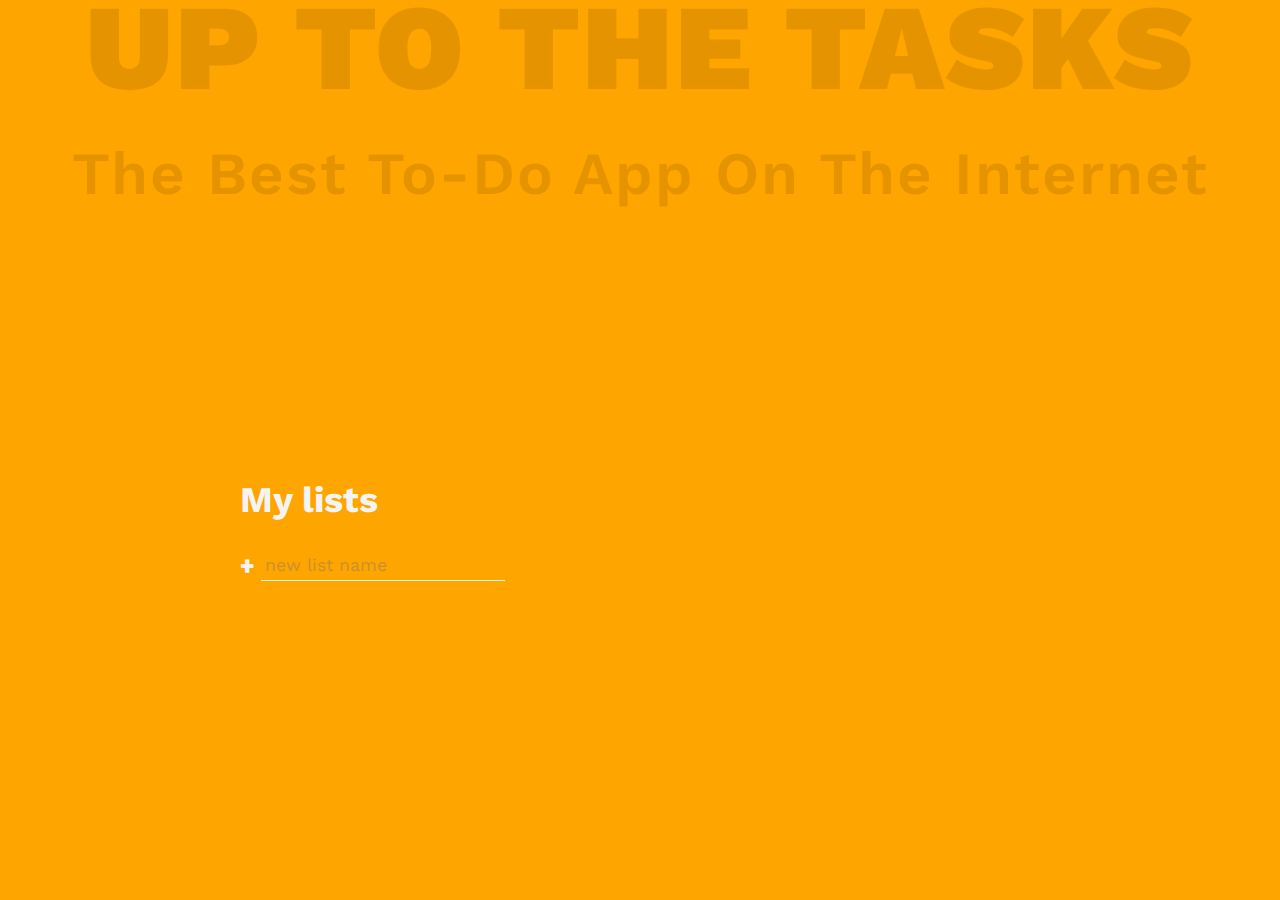
<file: To-Do/index.html>
<!DOCTYPE html>
<html lang="en">
  <head>
    <meta charset="UTF-8" />
    <meta name="viewport" content="width=device-width, initial-scale=1.0" />
    <meta http-equiv="X-UA-Compatible" content="ie=edge" />
    <title>Up To The Tasks</title>
    <link
      href="https://fonts.googleapis.com/css?family=Work+Sans:300,400,700,900&display=swap"
      rel="stylesheet"
    />
    <link rel="stylesheet" href="main.css" />
    <script defer src="script.js"></script>
  </head>

  <body onload="render()">
    <h1 class="title">UP TO THE TASKS</h1>
    <h2 class="title2">The Best To-Do App On The Internet</h2>
    <div class="all-tasks">
      <h2 class="task-list-title">My lists</h2>
      <ul class="task-list" data-lists></ul>

      <form action="" data-new-list-form>
        <input 
          type="text"
          class="new list"
          data-new-list-input
          placeholder="new list name"
          aria-label="new list name"
        />
        <button class="btn create" aria-label="create new list">+</button>
      </form>
    </div>

    <div class="todo-list" data-list-display-container>
      <div class="todo-header">
        <h2 class="list-title" data-list-title></h2>
        <p class="task-count" data-list-count></p>
      </div>

      <div class="todo-body">
        <div class="tasks" data-tasks></div>

        <div class="new-task-creator">
            <form action="" data-new-task-form>
                <input 
                  type="text"
                  data-new-task-input
                  class="new task"
                  placeholder="new task name"
                  aria-label="new task name"
                />
                <button class="btn create" aria-label="create new task">+</button>
              </form>
        </div>

        <div class="delete-stuff">
          <button class="btn delete" data-clear-complete-tasks-button>Clear completed tasks</button>
          <button class="btn delete" data-delete-list-button>Delete list</button>
        </div>
      </div>
    </div>

   
    </div>
    <template id="task-template">
      <div class="task">
        <input type="checkbox" />
        <label>
          <span class="custom-checkbox"></span>
        </label>
      </div>
    </template>
  </body>
</html>
</file>
<file: To-Do/main.css>
:root {
    --clr-primary: orange;
    --clr-light: #f4f4f4;
    --clr-dark: #333;
    --clr-warning: rgb(99, 36, 36);
  }
  
  *,
  *::before,
  *::after {
    font-family: inherit;
    box-sizing: border-box;
  }
  
  body {
    margin: 0;
    font-family: "Work Sans", sans-serif;
    font-weight: 300;
    font-size: 1.5rem;
    background-color: var(--clr-primary);
    color: var(--clr-light);
    display: grid;
    grid: "header header header header" auto "...... lists  active ......" auto/1fr minmax(100px, 300px) minmax(250px, 500px) 1fr;
  }
  
  .title {
    grid-area: header;
    text-align: center;
    font-size: calc(7vw + 2rem);
    font-weight: 900;
    color: rgba(0, 0, 0, 0.1);
    letter-spacing: 2px;
    margin: -0.2em 0 0;
  }
  
  .title2 {
      grid-area: header;
      text-align: center;
      font-size: 2.5em;
      font-weight: 600;
      color: rgba(0, 0, 0, 0.1);
      letter-spacing: 2px;
      margin: 2.3em 0 4em;
    }
  
  .all-tasks {
    grid-area: lists;
  }
  
  .task-list {
    font-size: 1.2rem;
    line-height: 1.7;
    list-style: circle;
    padding-left: 1.1em;
  }
  
  .list-name {
    cursor: pointer;
  }
  
  .list-name:hover {
    opacity: 0.7;
  }
  
  form {
    display: flex;
  }
  
  .btn {
    cursor: pointer;
    background: 0;
    border: 0;
    padding: 0;
    color: inherit;
  }
  
  .btn.create {
    font-size: 1.5rem;
    font-weight: 900;
    margin-right: 0.25em;
    transition: opacity 250ms ease-in;
  }
  
  .btn.create:hover {
    opacity: 1;
  }
  
  .btn.delete {
    opacity: 0.7;
    font-size: 1rem;
    transition: color 200ms;
  }
  
  .btn.delete:hover {
    color: var(--clr-warning);
  }
  
  .new {
    background: transparent;
    border: 0;
    color: inherit;
    border-bottom: 1px solid currentColor;
    font-size: inherit;
    outline: none;
    padding: 0.25em;
    transition: border-bottom 150ms ease-in;
    order: 2;
  }
  
  .new::-webkit-input-placeholder {
    opacity: 0.4;
  }
  
  .new:-ms-input-placeholder {
    opacity: 0.4;
  }
  
  .new::-ms-input-placeholder {
    opacity: 0.4;
  }
  
  .new::placeholder {
    opacity: 0.4;
  }
  
  .new:focus {
    border-bottom-width: 3px;
  }
  
  .new:focus::-webkit-input-placeholder {
    opacity: 0.15;
  }
  
  .new:focus:-ms-input-placeholder {
    opacity: 0.15;
  }
  
  .new:focus::-ms-input-placeholder {
    opacity: 0.15;
  }
  
  .new:focus::placeholder {
    opacity: 0.15;
  }
  
  .new.list {
    font-size: 1.1rem;
  }
  
  .new.task {
    margin-bottom: 0;
  }
  
  .active-list {
    font-weight: 700;
  }
  
  .todo-list {
    height: fit-content;
    --spacer: 2rem;
    grid-area: active;
    background: var(--clr-light);
    color: var(--clr-dark);
  }
  
  .todo-header {
    padding: var(--spacer);
    background: #e4e4e4;
    display: flex;
    align-items: center;
    justify-content: space-between;
  }
  
  .list-title {
    margin: 0 1em 0 0;
  }
  
  .task-count {
    margin: 0;
    font-size: 1rem;
  }
  
  .todo-body {
    padding: var(--spacer);
    position: relative;
  }
  
  .new-task-creator .create {
    color: var(--clr-primary);
  }
  
  [type="checkbox"] {
    opacity: 0;
    position: absolute;
  }
  
  .task label {
    display: flex-inline;
    align-items: center;
    position: relative;
  }
  
  .task {
    position: relative;
    margin-bottom: 1.25em;
  }
  
  .task::after {
    content: "";
    position: absolute;
    right: 0;
    left: 0;
    bottom: -0.5em;
    height: 1px;
    background: currentColor;
    opacity: 0.1;
  }
  
  .custom-checkbox {
    --size: 0.75em;
    display: inline-block;
    width: var(--size);
    height: var(--size);
    margin-right: var(--size);
    cursor: pointer;
    border: 2px solid currentColor;
    border-radius: 50%;
    -webkit-transform: scale(1);
            transform: scale(1);
    transition: -webkit-transform 300ms ease-in-out;
    transition: transform 300ms ease-in-out;
    transition: transform 300ms ease-in-out, -webkit-transform 300ms ease-in-out;
  }
  
  .task:hover .custom-checkbox,
  [type="checkbox"]:focus + label .custom-checkbox {
    -webkit-transform: scale(1.2);
            transform: scale(1.2);
    color: var(--clr-primary);
  }
  
  [type="checkbox"]:checked + label .custom-checkbox {
    background: var(--clr-primary);
    border-color: var(--clr-primary);
    box-shadow: inset 0 0 0px 2px white;
  }
  
  [type="checkbox"]:checked + label {
    opacity: 0.5;
  }
  
  .task label::after {
    content: "";
    position: absolute;
    left: 0;
    right: 0;
    left: 1.5em;
    top: 50%;
    height: 3px;
    background: currentColor;
    -webkit-transform: scaleX(0);
            transform: scaleX(0);
    -webkit-transform-origin: right;
            transform-origin: right;
    transition: -webkit-transform 150ms ease-in-out;
    transition: transform 150ms ease-in-out;
    transition: transform 150ms ease-in-out, -webkit-transform 150ms ease-in-out;
  }
  
  [type="checkbox"]:checked + label::after {
    -webkit-transform: scaleX(1);
            transform: scaleX(1);
    -webkit-transform-origin: left;
            transform-origin: left;
  }
  
  .delete-stuff {
    display: flex;
    justify-content: space-evenly;
    position: absolute;
    width: 100%;
    left: 0;
    bottom: -35px;
    color: var(--clr-light);
  }
</file>
